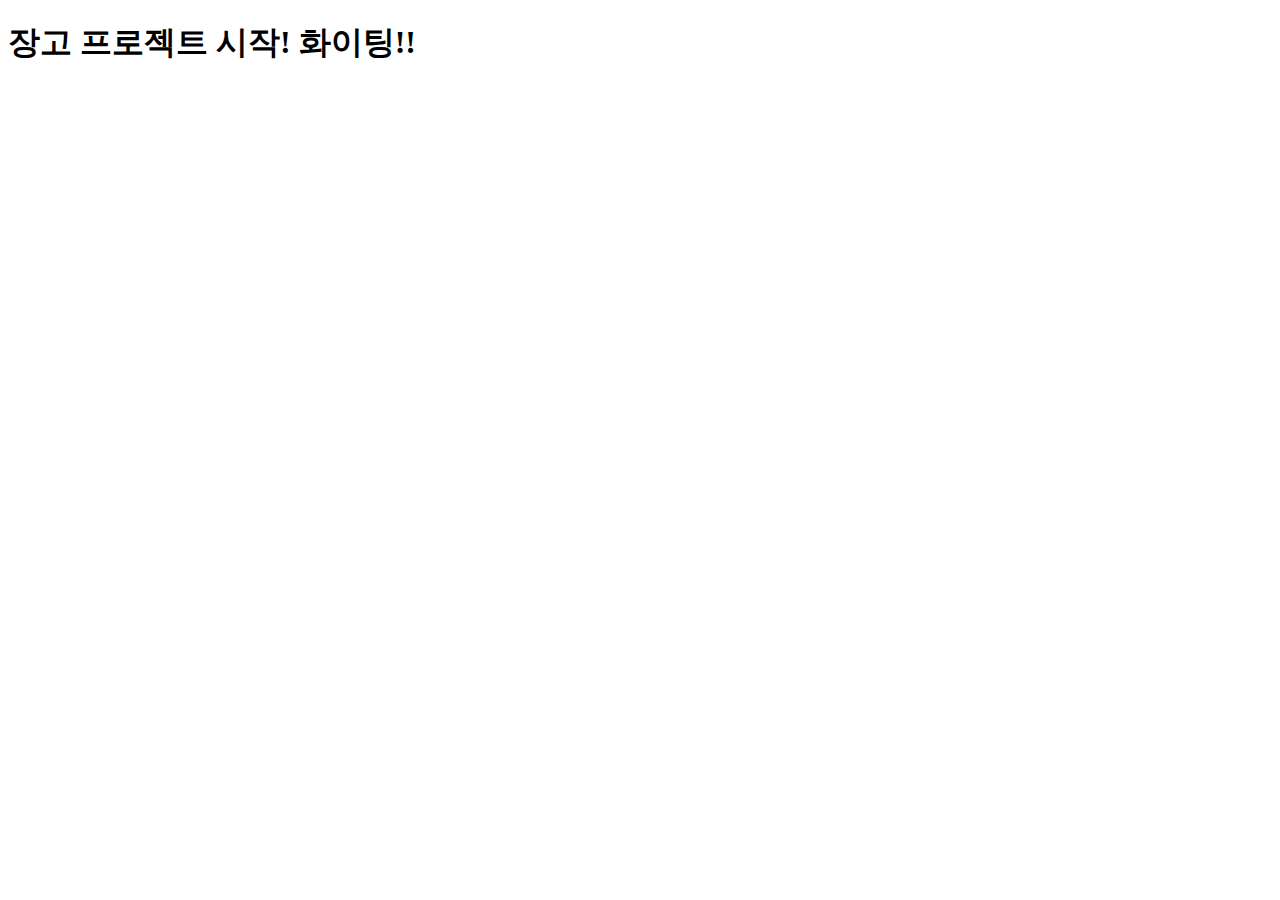
<file: blog_project/blog_app/templates/index.html>
<!DOCTYPE html>
<html lang="en">
<head>
    <meta charset="UTF-8">
    <meta name="viewport" content="width=device-width, initial-scale=1.0">
    <title>Document</title>
</head>
<body>
    <h1>장고 프로젝트 시작! 화이팅!!</h1>
</body>
</html>
</file>
